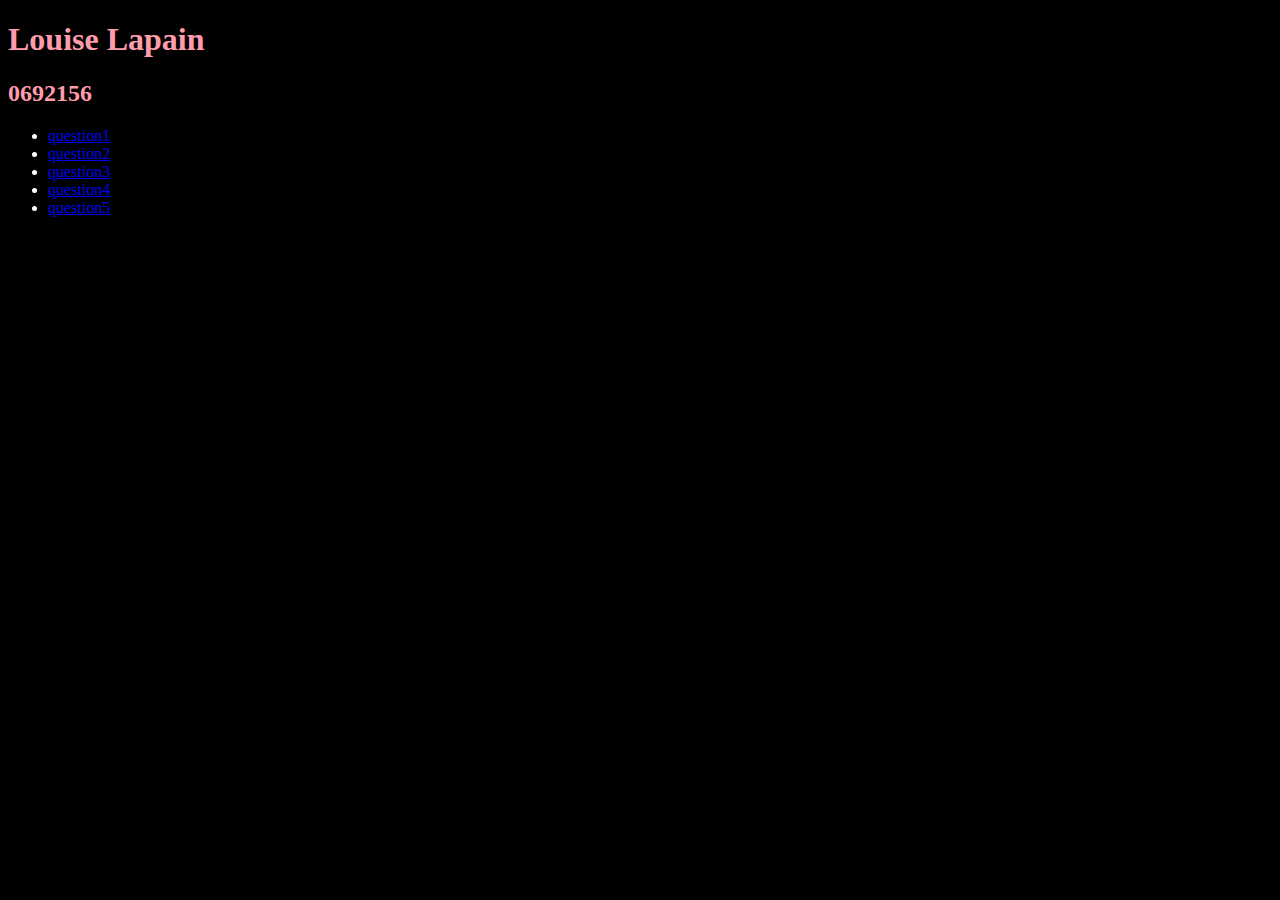
<file: index.html>
<!DOCTYPE html>
<html lang="en">
<head>
    <meta charset="UTF-8">
    <meta name="viewport" content="width=device-width, initial-scale=1.0">
    <meta http-equiv="X-UA-Compatible" content="ie=edge">
    <title>In class assignment</title>
    
    <!-- properly link the style sheet that is in the css directory -->
    <link rel="stylesheet" type="text/css" href="css/main.css">


</head>
<body>

    <!-- Look through all the documents and and complete the requestes in the commented code. -->

    <!-- Using an H1 elemt put your name in the document -->
    <h1>
      Louise Lapain
    </h1>
    <!-- Using an H2 element put in your student number -->
       <h2>
         0692156 
      </h2>
   <!-- Create links using the <a href> element to the index.html file in correspondding folders  -->
    <ul>
        <li><a href="question1/index.html">question1</a></li>   
        <li><a href="question2/index.html">question2</a></li>   
        <li><a href="question3/index.html">question3</a></li>   
        <li><a href="question4/index.html">question4</a></li> 
        <li><a href="question5/index.html">question5</a></li> 
    </ul>   
</body>
</html>
</file>
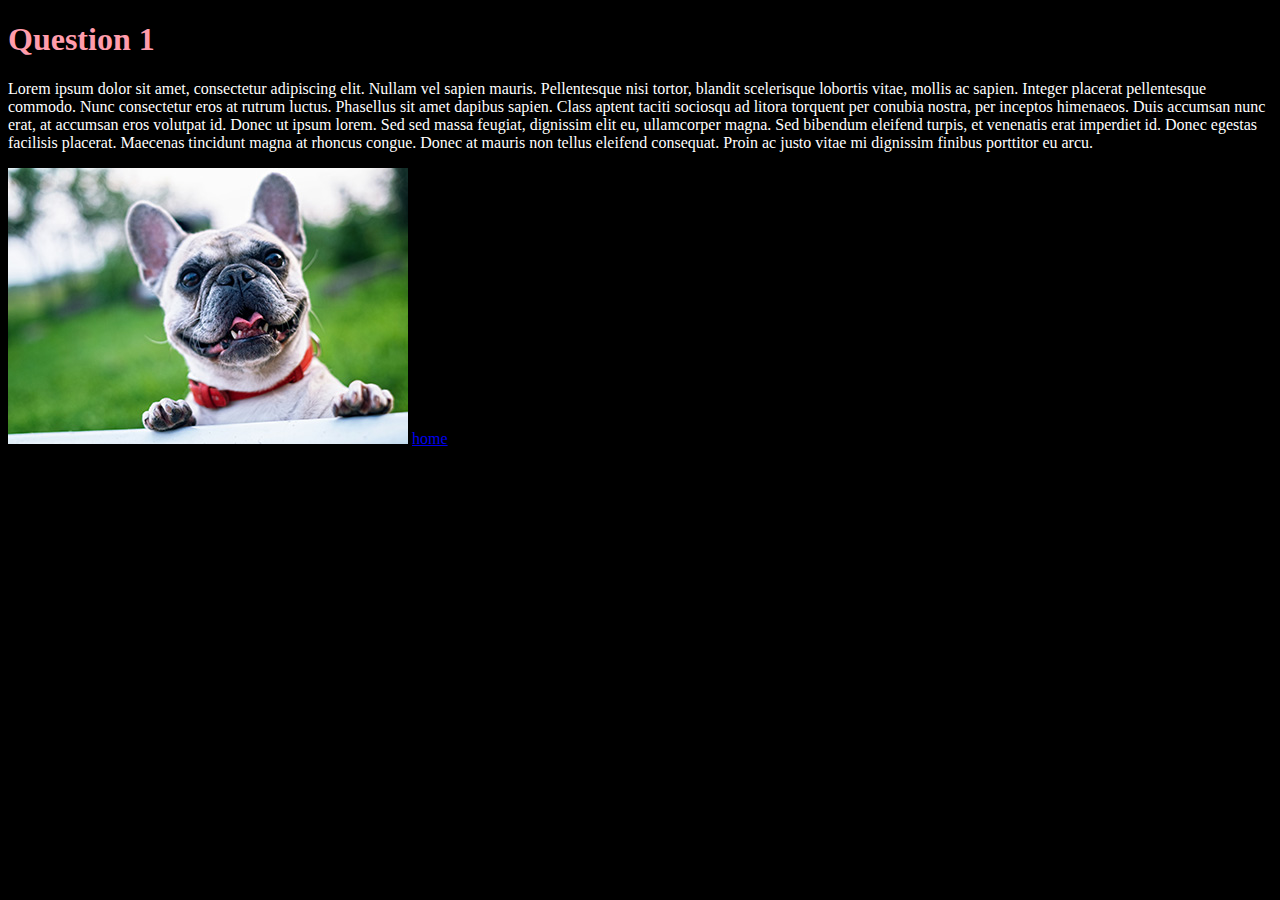
<file: question1/index.html>
<!DOCTYPE html>
<html lang="en">
<head>
    <meta charset="UTF-8">
    <meta name="viewport" content="width=device-width, initial-scale=1.0">
    <meta http-equiv="X-UA-Compatible" content="ie=edge">
    <!-- Change the title of the document to question 1 -->
    <title>Question1</title>

    <!-- Link the style sheet from the css directory to this page -->
  <link rel="stylesheet" type="text/css" href="../css/main.css">
</head>
<body>
  
    <!-- Create a headline called question 1 -->
    <h1>
      Question 1
  </h1>
    <!-- Create a paragraph-->
  <p>
    Lorem ipsum dolor sit amet, consectetur adipiscing elit. Nullam vel sapien mauris. Pellentesque nisi tortor, blandit scelerisque lobortis vitae, mollis ac sapien. Integer placerat pellentesque commodo. Nunc consectetur eros at rutrum luctus. Phasellus sit amet dapibus sapien. Class aptent taciti sociosqu ad litora torquent per conubia nostra, per inceptos himenaeos. Duis accumsan nunc erat, at accumsan eros volutpat id. Donec ut ipsum lorem. Sed sed massa feugiat, dignissim elit eu, ullamcorper magna. Sed bibendum eleifend turpis, et venenatis erat imperdiet id. Donec egestas facilisis placerat. Maecenas tincidunt magna at rhoncus congue. Donec at mauris non tellus eleifend consequat. Proin ac justo vitae mi dignissim finibus porttitor eu arcu.
  </p>

    <!-- Insert an image -->
    <img src="../img/bulldog.jpg" width="400" height="276" alt="french-bulldog"/>
    
    <a href="../index.html">home</a>

</body>
</html>
</file>
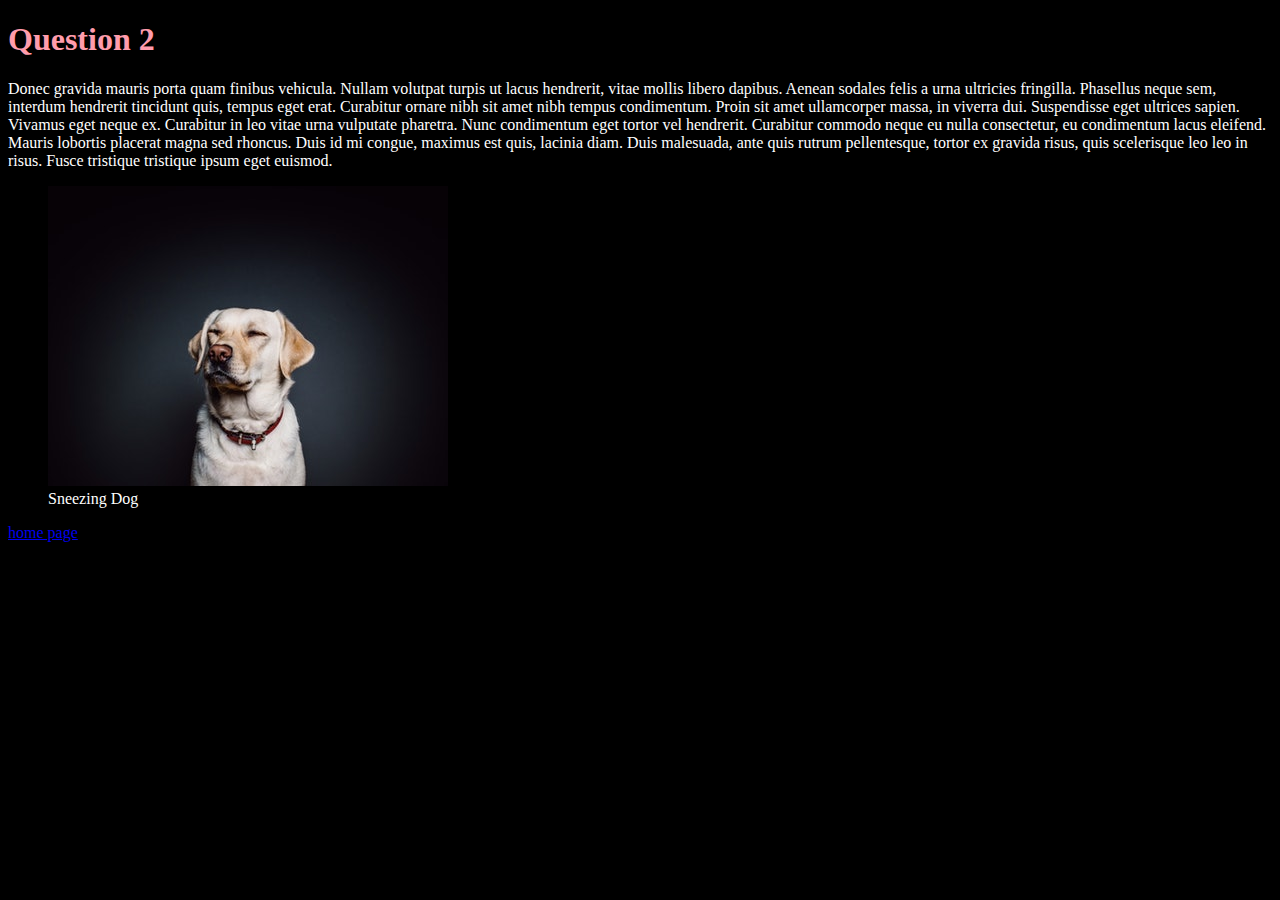
<file: question2/index.html>
<!DOCTYPE html>
<html lang="en">
<head>
    <meta charset="UTF-8">
    <meta name="viewport" content="width=device-width, initial-scale=1.0">
    <meta http-equiv="X-UA-Compatible" content="ie=edge">
    
<!-- Change the title of the document to question 2 -->
    <title>Document</title>
    
    <!-- Link the style sheet from the css directory to this page -->
  <link rel="stylesheet" type="text/css" href="../css/main.css">
</head>
<body>
    <!-- Create a headline called question 2 -->
    <h1>
      Question 2
  </h1>

    <!-- Create a paragraph-->
  <p>
   Donec gravida mauris porta quam finibus vehicula. Nullam volutpat turpis ut lacus hendrerit, vitae mollis libero dapibus. Aenean sodales felis a urna ultricies fringilla. Phasellus neque sem, interdum hendrerit tincidunt quis, tempus eget erat. Curabitur ornare nibh sit amet nibh tempus condimentum. Proin sit amet ullamcorper massa, in viverra dui. Suspendisse eget ultrices sapien. Vivamus eget neque ex. Curabitur in leo vitae urna vulputate pharetra. Nunc condimentum eget tortor vel hendrerit. Curabitur commodo neque eu nulla consectetur, eu condimentum lacus eleifend. Mauris lobortis placerat magna sed rhoncus. Duis id mi congue, maximus est quis, lacinia diam. Duis malesuada, ante quis rutrum pellentesque, tortor ex gravida risus, quis scelerisque leo leo in risus. Fusce tristique tristique ipsum eget euismod.
  </p>

    <!-- Insert an image using the figure element -->
    <!-- Insert a caption to the image in the figure caption element -->
    <figure>
        <img src="../img/dog-pet.jpg" alt="" title=""/>
        <figcaption>
            Sneezing Dog
        </figcaption>
    </figure>
    <!-- create a link back to the home page -->
    <a href="../index.html">home page</a>
</body>
</html>
</file>
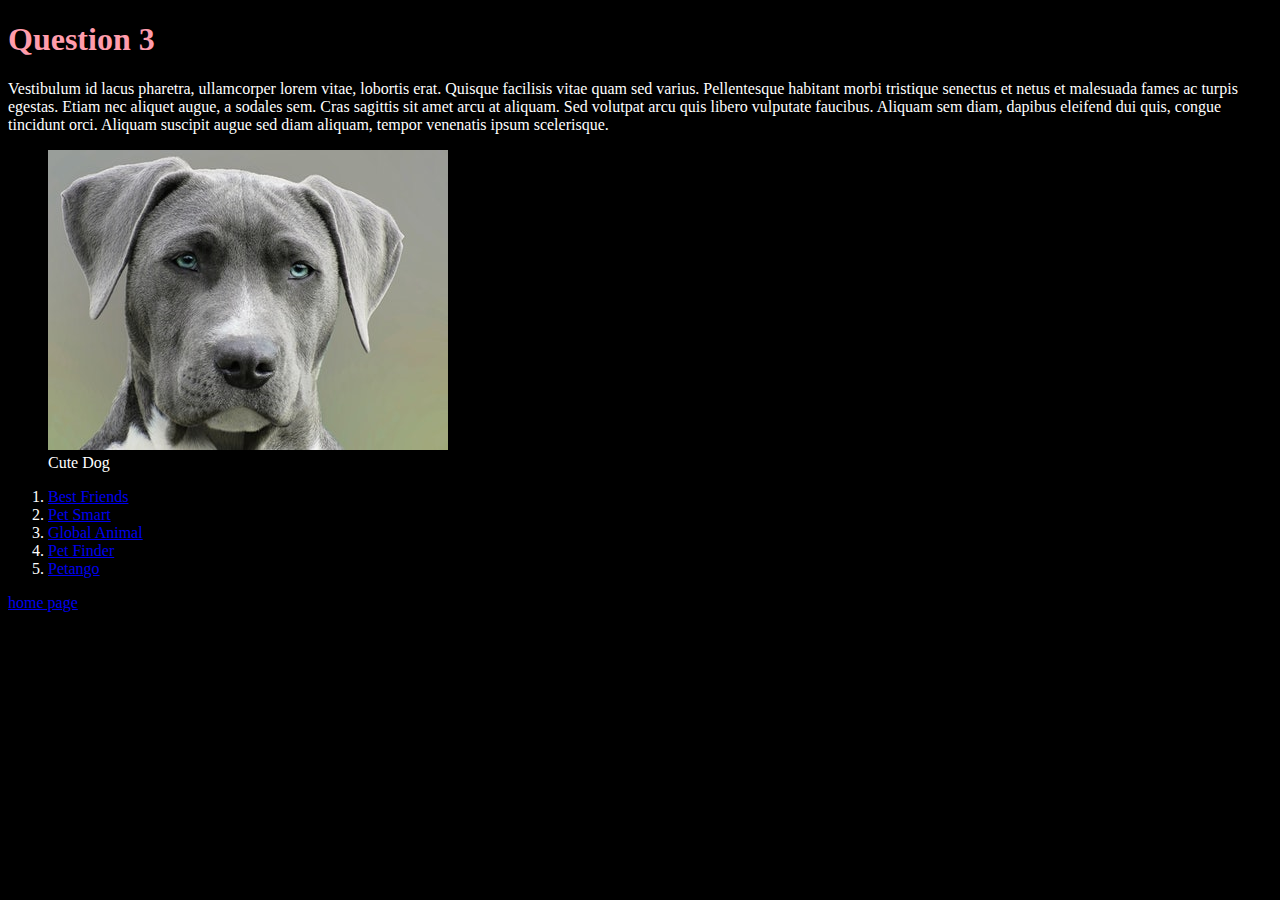
<file: question3/index.html>
<!DOCTYPE html>
<html lang="en">
<head>
    <meta charset="UTF-8">
    <meta name="viewport" content="width=device-width, initial-scale=1.0">
    <meta http-equiv="X-UA-Compatible" content="ie=edge">
    
<!-- Change the title of the document to question 3 -->
    <title>Question3</title>
    
    <!-- Link the style sheet from the css directory to this page -->
  <link rel="stylesheet" type="text/css" href="../css/main.css">
</head>
<body>
    <!-- Create a headline called question 3 -->
      <h1>
        Question 3
      </h1>
    <!-- Create a paragraph-->
      <p>
        Vestibulum id lacus pharetra, ullamcorper lorem vitae, lobortis erat. Quisque facilisis vitae quam sed varius. Pellentesque habitant morbi tristique senectus et netus et malesuada fames ac turpis egestas. Etiam nec aliquet augue, a sodales sem. Cras sagittis sit amet arcu at aliquam. Sed volutpat arcu quis libero vulputate faucibus. Aliquam sem diam, dapibus eleifend dui quis, congue tincidunt orci. Aliquam suscipit augue sed diam aliquam, tempor venenatis ipsum scelerisque.
  </p>

    <!-- Insert an image using the figure element -->
    <!-- Insert a caption to the image in the figure caption element -->
      <figure>
        <img src="../img/grey-dog.jpg"/>
        <figcaption>
            Cute Dog
        </figcaption>
    </figure>
    <!-- create an ordered list - this list should contain 5 links to you favorite websites  -->
  <ol>
    <li> <a href = "https://bestfriends.org/resources/" target="_blank">Best Friends</a></li>
    <li> <a href = "https://www.petsmart.ca/adoption/people-saving-pets/ca-adoption-landing.html?gclid=Cj0KCQiAv_HSBRCkARIsAGaSsrC6mWrFH8mEWlICq-nprqDNa1a9UPF-qvBlqez0F0pYUyGZG1RD_-waAhegEALw_wcB" target="_blank">Pet Smart</a></li>
    <li> <a href = "https://www.globalanimal.org/2016/04/13/10-reasons-mutts-rock/106535/?gclid=Cj0KCQiAv_HSBRCkARIsAGaSsrDxP-j8imoarta48t1a1fZKrOei8ADko6bgIZ9MAPvOn__b2JU-LyMaAqzbEALw_wcB" target="_blank">Global Animal</a></li>
    <li> <a href = "hhttps://www.petfinder.com/" target="_blank">Pet Finder</a></li>
    <li> <a href = "http://petango.com/" target="_blank">Petango</a></li>
  </ol>

    <!-- create a link back to the home page -->
    <a href="../index.html">home page</a>
</body>
</html>
</file>
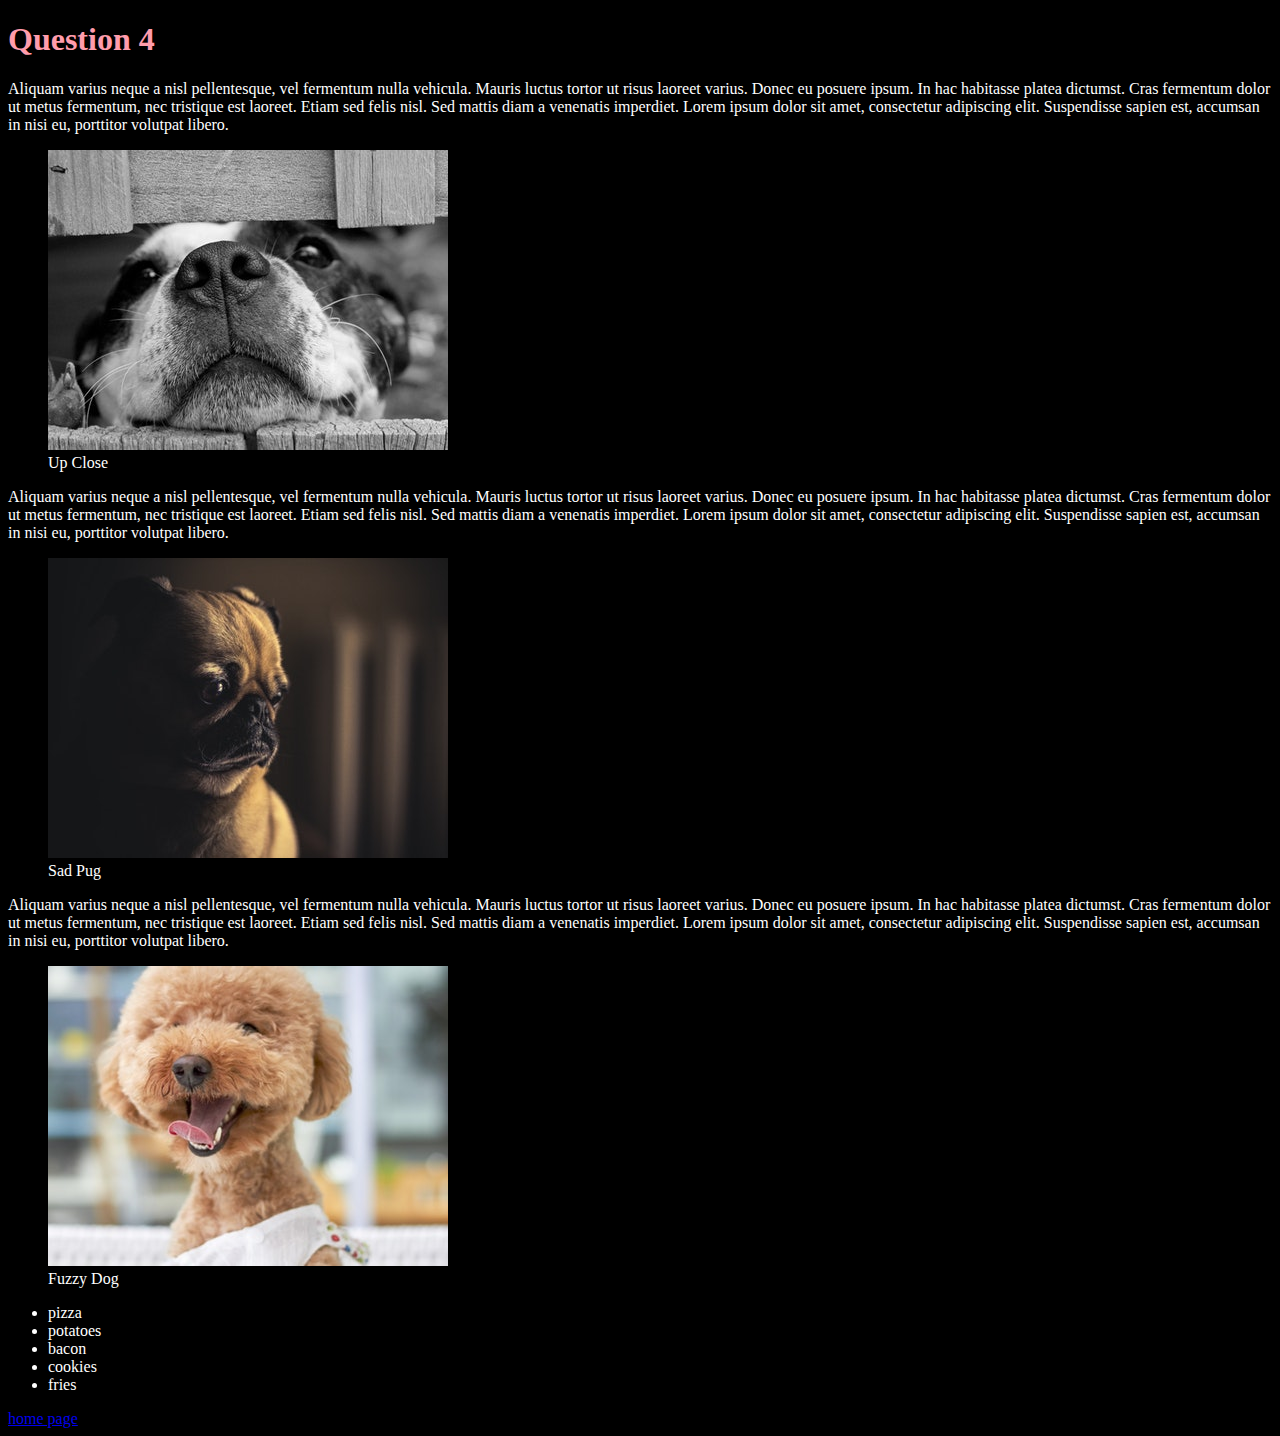
<file: question4/index.html>
<!DOCTYPE html>
<html lang="en">
<head>
    <meta charset="UTF-8">
    <meta name="viewport" content="width=device-width, initial-scale=1.0">
    <meta http-equiv="X-UA-Compatible" content="ie=edge">
    
<!-- Change the title of the document to question 4 -->
    <title>Document</title>
    
    <!-- Link the style sheet from the css directory to this page -->
  <link rel="stylesheet" type="text/css" href="../css/main.css">
</head>
<body>
    <!-- Create a headline called question 4 -->
    <h1>
      Question 4
    </h1>
    <!-- Create 3 paragraphs-->
  <p>
    Aliquam varius neque a nisl pellentesque, vel fermentum nulla vehicula. Mauris luctus tortor ut risus laoreet varius. Donec eu posuere ipsum. In hac habitasse platea dictumst. Cras fermentum dolor ut metus fermentum, nec tristique est laoreet. Etiam sed felis nisl. Sed mattis diam a venenatis imperdiet. Lorem ipsum dolor sit amet, consectetur adipiscing elit. Suspendisse sapien est, accumsan in nisi eu, porttitor volutpat libero.
    <figure>
        <img src="../img/dog-cute.jpg"/>
        <figcaption>
            Up Close
        </figcaption>
    </figure>
  </p>
  <p>
    Aliquam varius neque a nisl pellentesque, vel fermentum nulla vehicula. Mauris luctus tortor ut risus laoreet varius. Donec eu posuere ipsum. In hac habitasse platea dictumst. Cras fermentum dolor ut metus fermentum, nec tristique est laoreet. Etiam sed felis nisl. Sed mattis diam a venenatis imperdiet. Lorem ipsum dolor sit amet, consectetur adipiscing elit. Suspendisse sapien est, accumsan in nisi eu, porttitor volutpat libero.
    <figure>
        <img src="../img/pug.jpg"/>
        <figcaption>
            Sad Pug
        </figcaption>
    </figure>
  </p>
  <p>
    Aliquam varius neque a nisl pellentesque, vel fermentum nulla vehicula. Mauris luctus tortor ut risus laoreet varius. Donec eu posuere ipsum. In hac habitasse platea dictumst. Cras fermentum dolor ut metus fermentum, nec tristique est laoreet. Etiam sed felis nisl. Sed mattis diam a venenatis imperdiet. Lorem ipsum dolor sit amet, consectetur adipiscing elit. Suspendisse sapien est, accumsan in nisi eu, porttitor volutpat libero.
 <figure>
        <img src="../img/fuzzy-dog.jpg"/>
        <figcaption>
            Fuzzy Dog
        </figcaption>
    </figure>
  </p>

    <!-- Insert 3 images that are placed into the paragraphs using the figure element -->
    <!-- Insert a caption to the image in the figure caption element -->

    <!-- create an unordered list - this list should contain 5 list itmes of things you like to eat  -->
<ul>
  <li>pizza</li>
  <li>potatoes</li>
  <li>bacon</li>
  <li>cookies</li>
  <li>fries</li>
  </ul>
    <!-- create a link back to the home page -->
   <a href="../index.html">home page</a>
</body>
</html>
</file>
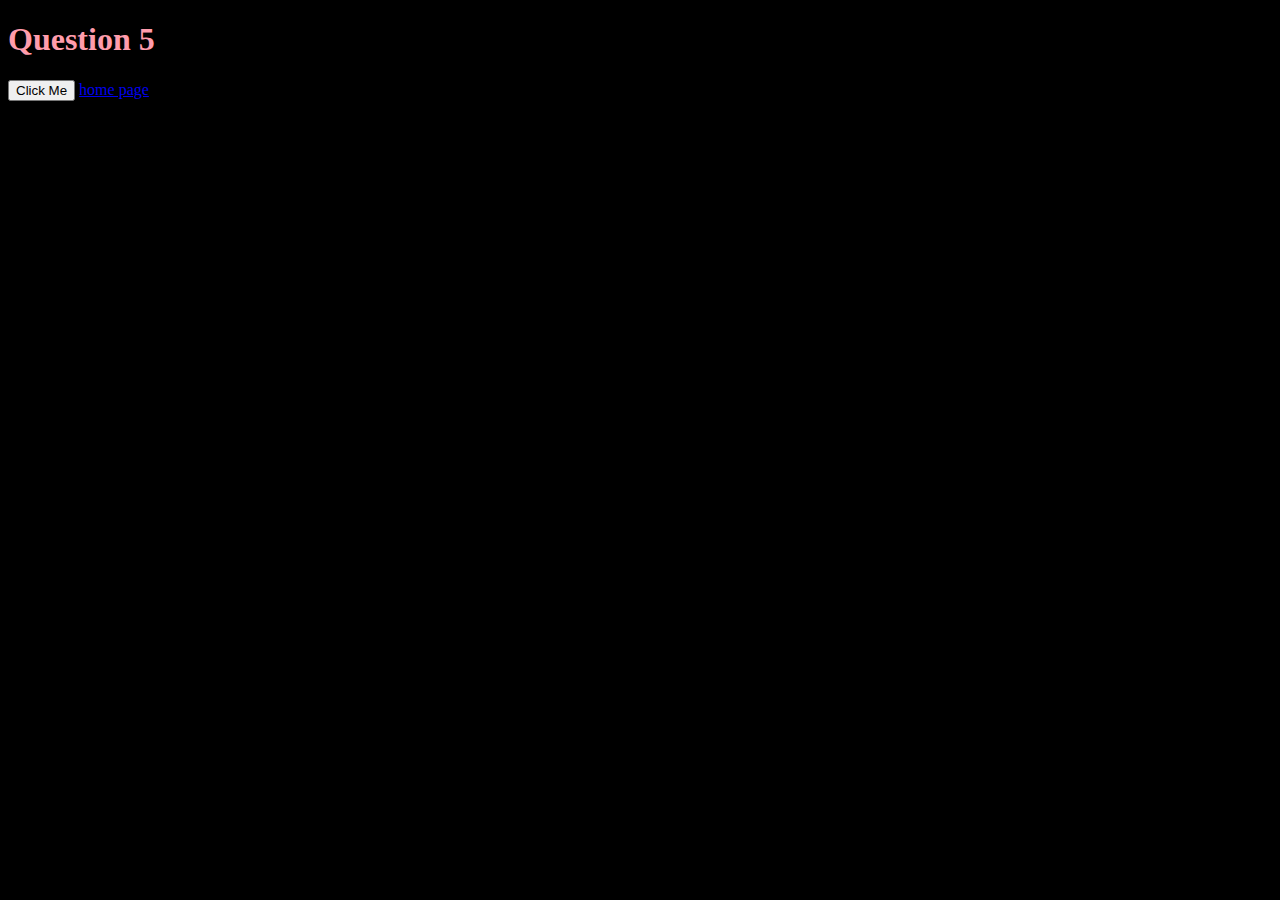
<file: question5/index.html>
<!DOCTYPE html>
<html lang="en">
<head>
    <meta charset="UTF-8">
    <meta name="viewport" content="width=device-width, initial-scale=1.0">
    <meta http-equiv="X-UA-Compatible" content="ie=edge">
    
<!-- Change the title of the document to question 4 -->
    <title>Question5</title>
    
    <!-- Link the style sheet from the css directory to this page -->
  <link rel="stylesheet" type="text/css" href="../css/main.css">
    <script
    src="https://code.jquery.com/jquery-3.2.1.js"
    integrity="sha256-DZAnKJ/6XZ9si04Hgrsxu/8s717jcIzLy3oi35EouyE="
    crossorigin="anonymous"></script>
    <!-- Link the main.js file  to this page  -->
     <script src="../js/main.js"></script>
</head>
<body>
    <!-- Create a headline called question 5 -->
    <h1>
      Question 5
  </h1>
    <!-- Create a button : have the button create an alert to tell you the button has been clicked. -->
    <button id="btn">Click Me</button>
    <!-- create a link back to the home page -->
     <a href="../index.html">home page</a>
</body>
</html>
</file>
<file: css/main.css>
/*make the background color of the page black */
/* change the colour of the fonts to white */


body{
  color:white;
  background-color: black;
}


/* Change the color of the headlines */

h1,h2,h3,h4,h5,h6 {
  color:#FF9CAC;
}

/* Create a class that you can use to change the colour of one paragraph */
</file>
